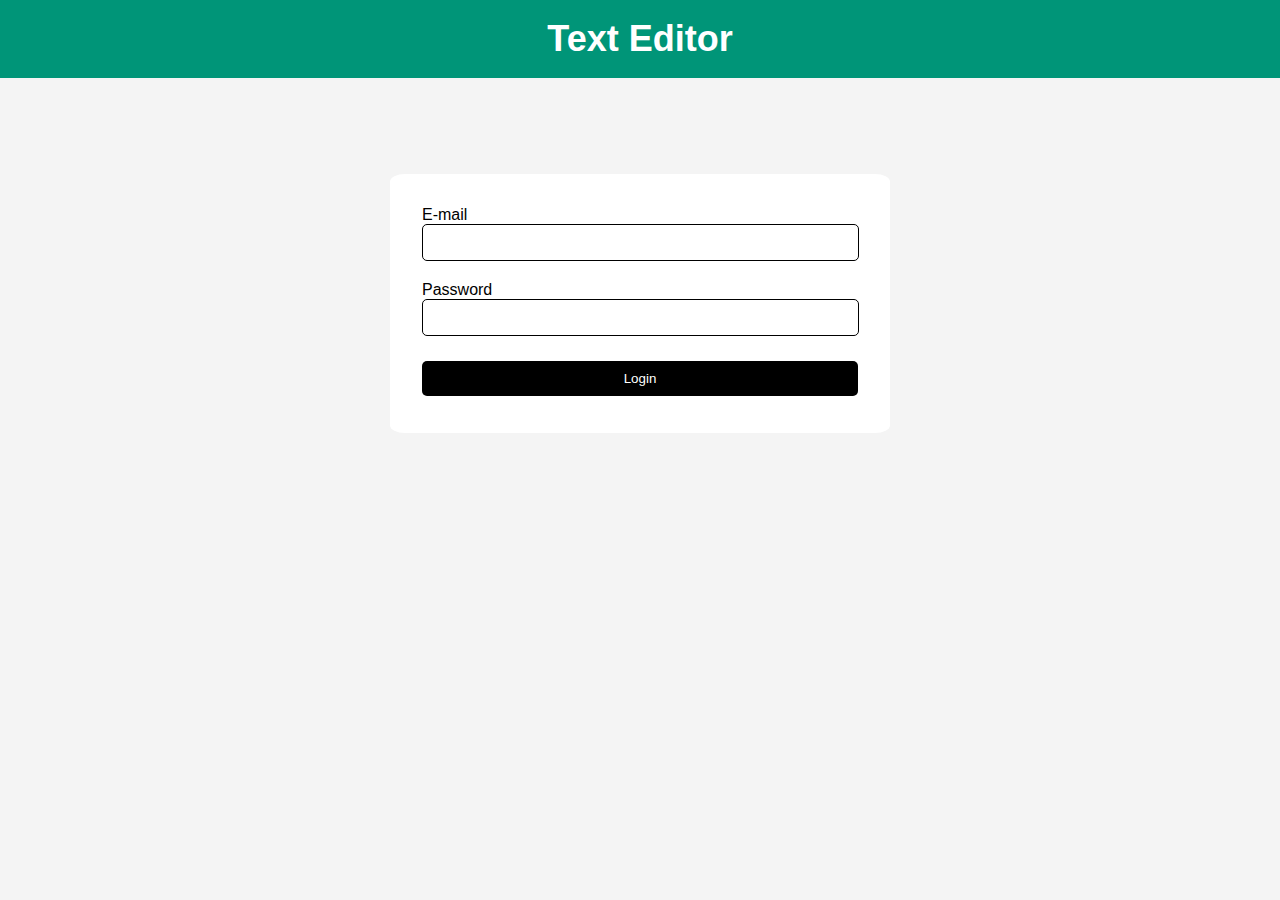
<file: login.html>
<!DOCTYPE html>
<html>
<head>
    <title>Text Editor</title>
    <link rel="stylesheet" href="loginStyle.css">
</head>
<body>
    <nav id="navbar">
        <h1>Text Editor</h1>
    </nav>

    <section class="formContainer">

        <form id="myForm">
            <div class="msg"></div>
            <div>
                <label>E-mail</label>
                <input type="text" id="email">
            </div>
            <div>
                <label>Password</label>
                <input type="password" id="password">
            </div>
            <input class="btn" type="submit" value="Login">
        </form>

    </section>
    <script src="index.js"></script>
    <script src="login.js"></script>
</body>
</html>
</file>
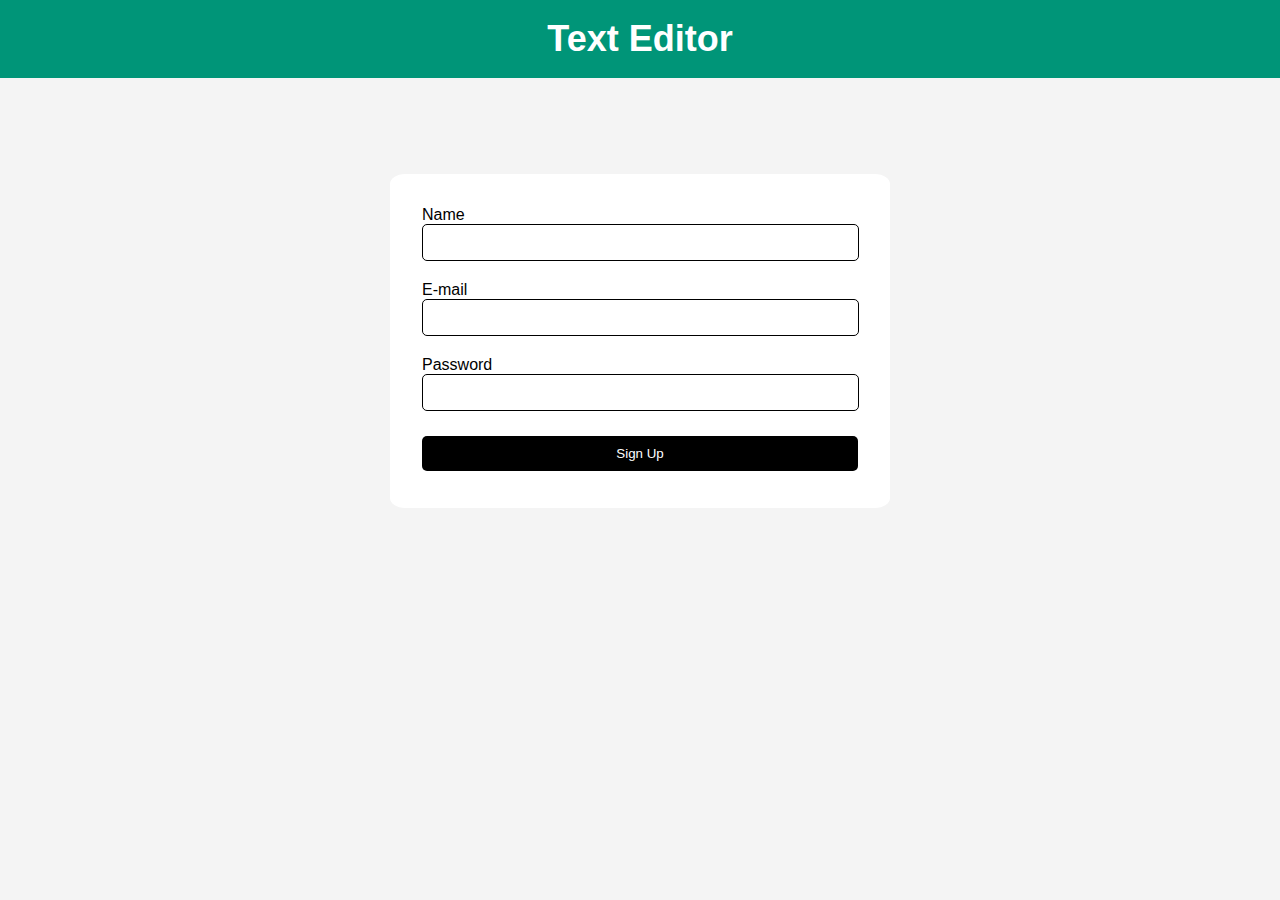
<file: signup.html>
<!DOCTYPE html>
<html>
<head>
    <title>Text Editor</title>
    <link rel="stylesheet" href="loginStyle.css">
</head>
<body>
    <nav id="navbar">
        <h1>Text Editor</h1>
    </nav>

    <section class="formContainer">

        <form id="myForm">
            <div class="nameMsg"></div>
            <div>
                <label>Name</label>
                <input type="text" id="name" >
            </div>
            <div class="emailMsg"></div>
            <div>
                <label>E-mail</label>
                <input type="text" id="email">
            </div>
            <div class="passwordMsg"></div>
            <div>
                <label>Password</label>
                <input type="password" id="password">
            </div>
            
            <!--<div>
                <label>Confirm Password</label>
                <input type="text" id="password">
            </div>-->
            <input class="btn" type="submit" value="Sign Up">
        </form>

    </section>
    <script src="index.js"></script>
    <script src="signUp.js"></script>
</body>
</html>
</file>
<file: loginStyle.css>
body{
    font-family: Arial, Helvetica, sans-serif;
    margin:0px;
    background-color: #f4f4f4;
}

nav{
   text-align: center; 
   font-size: large;
   padding: 1em;
   /*background:rgb(87, 85, 85);*/
   background: #009578;
   color:white;
}

nav h1{
    margin:0;
}

.formContainer{
    width:500px;
    margin: auto;
    padding:3em 2em;
}

#myForm{
    padding:2em;
    margin-top: 3em;
    background: white;
    
    border-radius: 3%;
}

#myForm label{
    display: block;
}

#myForm input[type='text']{
    width:93%;
    padding: 10px 15px;
    margin-bottom:20px;
    border-radius: 5px;
    border:1px solid black;
}
#myForm input[type='password']{
    width:93%;
    padding: 10px 15px;
    margin-bottom:20px;
    border-radius: 5px;
    border:1px solid black;
}

.btn{
    color:white;
    background: black;
    width:100%;
    padding:10px 15px;
    border:0;
    border-radius: 5px;
    margin:5px 0;
}

.error {
    color: orangered;
  }
</file>
